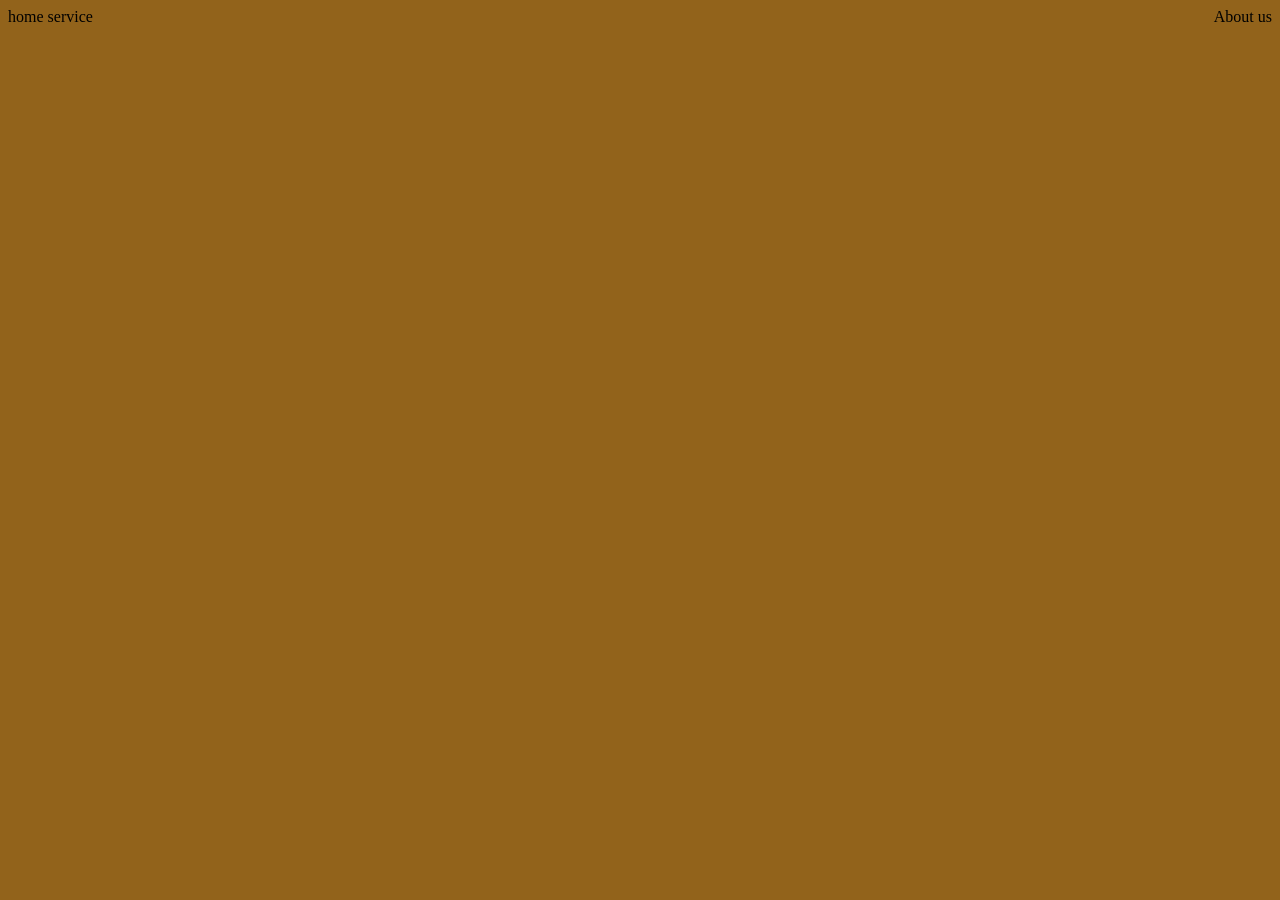
<file: envelope/index.html>
<!DOCTYPE html>
<html lang="en">
<head>
    <meta charset="UTF-8">
    <meta http-equiv="X-UA-Compatible" content="IE=edge">
    <meta name="viewport" content="width=device-width, initial-scale=1.0">
    <link rel="stylesheet" href="style.css">
    <title>Document</title>
</head>
<body>
    <url class="navigation">
        <li>home</li>
        <li>service</li>
        <li class ="adj-right">About us</li>
    </url>
</body>
</html>
</file>
<file: envelope/style.css>
body{
    background-color: rgb(146, 99, 27);
}
.navigation ul{
    margin:0;
    padding: 0;
} 

li {
    display: inline;
}

.adj-right{
    float:right;
}
</file>
